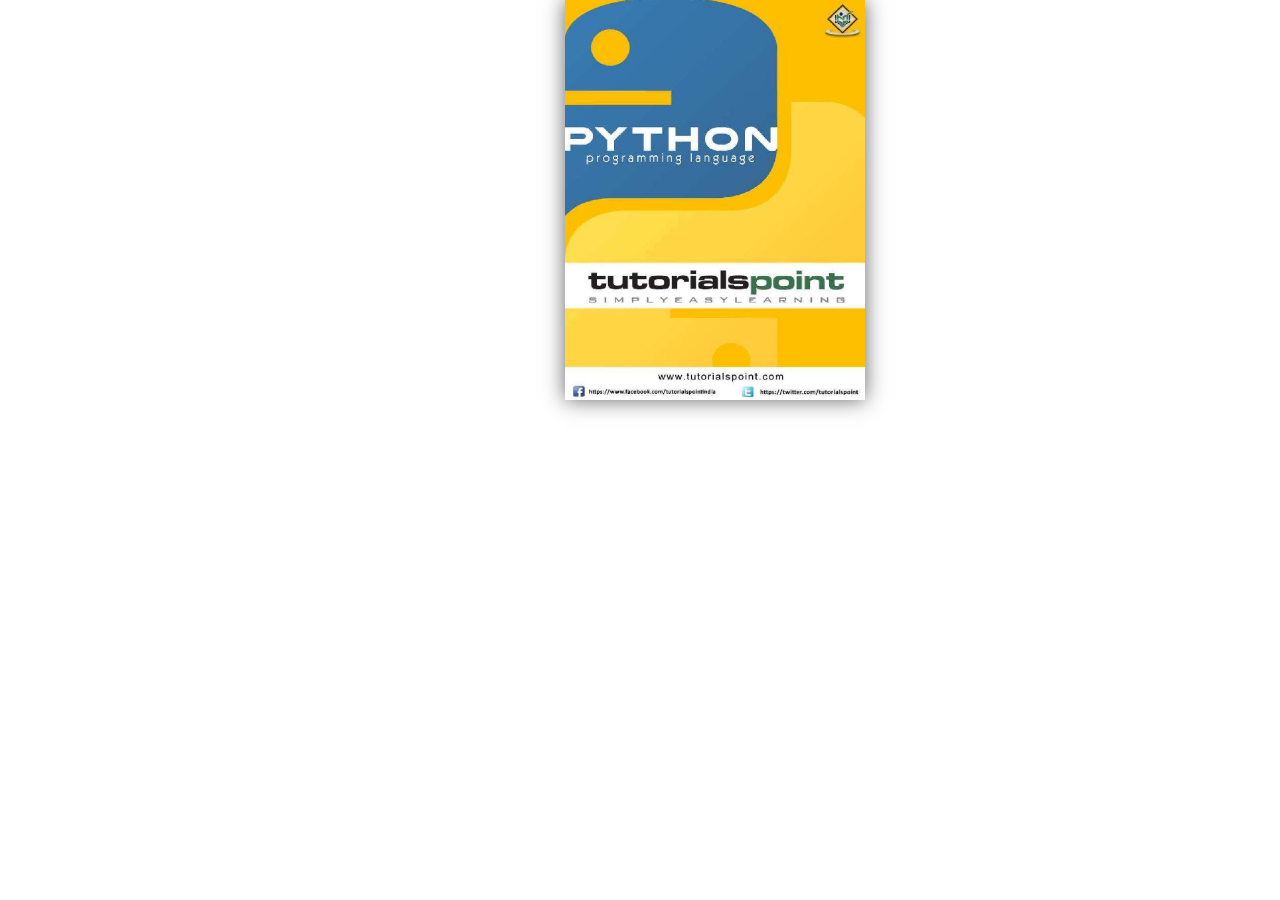
<file: index.html>
<!DOCTYPE html>
<html lang="en">
<head>
    <meta charset="UTF-8">
    <title>Flipbook</title>
    <link rel="stylesheet" href="css/style.css">
    <script type="text/javascript" src="https://cdnjs.cloudflare.com/ajax/libs/jquery/3.5.1/jquery.min.js"></script>
    <script type="text/javascript" src="js/turn.min.js"></script>


</head>
    <body>
        <div class="container">
            <div class="flipbook">
            <div>
                <img src="images/cover-page.jpg" alt="" width="100%" height="100%">
            </div>
            <div>
                <p></p>
            </div>
            <div class="table-contents">
                <h2>Table of Contents</h2>
                    <ul>
                        <li>
                            <a href="#history">
                                History of Python
                            <span>1</span>
                            </a>
                        </li>
                        <li>
                            <a href="#features">
                                Python Features
                            <span>2</span>
                            </a>
                        </li>
                        <li>
                            <a href="#installation">
                                Installing Python
                            <span>4</span>
                            </a>
                        </li>
                        <li>
                            <a href="#overview">
                                Overview
                            <span>5</span>
                            </a>
                        </li>
                    </ul>
            </div>
            <div id="history">
                <h1>History of Python</h1>
                <h2>Page 1</h2>
                <p> Python was developed by Guido van Rossum in the late eighties and early nineties atthe National Research Institute for Mathematics and Computer Science in theNetherlands.Python is derived from many other languages, including ABC, Modula-3, C, C++,Algol-68, SmallTalk, Unix shell, and other scripting languages.Python is copyrighted. Like Perl, Python source code is now available under the GNUGeneral Public License (GPL).Python is now maintained by a core development team at the institute, althoughGuido van Rossum still holds a vital role in directing its progress.</p>
            </div>
            <div id="features">
                <h1>Python Features</h1>
                <h2>Page 2</h2>
                <p>Python's features include:
                     
                    <br>Easy-to-learn:
                     
                    Python has few keywords, simple structure, and a clearlydefined syntax. This allows the student to pick up the language quickly.
                    <br>Easy-to-read:
                    Python code is more clearly defined and visible to the eyes.
                    <br>Easy-to-maintain:
                    Python's source code is fairly easy-to-maintain.

                    <br>A broad standard library:
                    Python's bulk of the library is very portable andcross-platform compatible on UNIX, Windows, and Macintosh.

                    <br>Interactive Mode:                
                    Python has 
                    support for an interactive
                     
                   </p>
            </div>
            <div id="installation">
                <h1>Installing Python</h1>
                <h2>Page 3</h2>
                <p>Python distribution is available for a wide variety of platforms. You need to downloadonly the binary code applicable for your platform and install Python.If the binary code for your platform is not available, you need a C compiler to compilethe source code manually. Compiling the source code offers more flexibility in termsof choice of features that you require in your installation.</p>
            </div>
            <div>
                <h1>Setting Up PATH</h1>
                <h2>Page 4</h2>
                <p>
 
                    Programs and other executable files can be in many directories, so operating systemsprovide a search path that lists the directories that the OS searches for executables.The path is stored in an environment variable, which is a named string maintainedby the operating system. This variable contains information available to the commandshell and other programs.The
                     
                    path
                     
                    variable is named as PATH in Unix or Path in Windows (Unix is case-sensitive; Windows is not).In Mac OS, the installer handles the path details. To invoke the Python interpreterfrom any particular directory, you must add the Python directory to your path</p>
            </div>
            <div id="overview">
                <h1>Overview</h1>
                <h2>Page 5</h2>
                <p>Python is a high-level, interpreted, interactive and object-oriented scriptinglanguage. Python is designed to be highly readable. It uses English keywordsfrequently where as other languages use punctuation, and it has fewer syntacticalconstructions than other languages
                    Python is Interpreted: 
                    Python is processed at runtime by the interpreter.You do not need to compile your program before executing it. This is similarto PERL and PHP.
                    Python is Interactive:
                    You can actually sit at a Python prompt and interactwith the interpreter directly to write your programs.
                    Python is Object-Oriented:
                    Python supports Object-Oriented style ortechnique </p>
            </div>
            <div id="installation">
                <h1>Installing Python</h1>
                <h2>Page 6</h2>
                <p>Python distribution is available for a wide variety of platforms. You need to downloadonly the binary code applicable for your platform and install Python.If the binary code for your platform is not available, you need a C compiler to compilethe source code manually. Compiling the source code offers more flexibility in termsof choice of features that you require in your installation.</p>
            </div>
            <div class="end-text">
                <h1>The End</h1>
            </div>
            </div>
        </div>
        <script type="text/javascript">
            $('.flipbook').turn({
                width:600,
                height:400,
                page:1,
                elevation: 50,
                autoCenter:true,
                duration:2000
            })
            // $(document).on('click', 'a', function(){
            //     $(".flipbook").turn("#",$(this).data('page'))
            // })
        </script>
    </body>
   
    
</html>
</file>
<file: css/style.css>
body {
    overflow: hidden;
	margin:0;
	padding:0;
}

.container {
	display: flex;
	justify-content: center;

}
.flipbook .page{
	background: white;
}

.flipbook .odd {
	background:-webkit-gradient(linear, right top, left top, color-stop(0.95, #fff), color-stop(1, #cacaca));
    background-image:-webkit-linear-gradient(right, #fff 95%, #cacaca 100%);
    background-image:-moz-linear-gradient(right, #fff 95%, #cacaca 100%);
    background-image:-ms-linear-gradient(right, #fff 95%, #cacaca 100%);
    background-image:-o-linear-gradient(right, #fff 95%, #cacaca 100%);
    background-image:linear-gradient(right, #fff 95%, #cacaca 100%);
}

.flipbook .even{
	background:-webkit-gradient(linear, left top, right top, color-stop(0.95, #fff), color-stop(1, #dadada));
    background-image:-webkit-linear-gradient(left, #fff 95%, #dadada 100%);
    background-image:-moz-linear-gradient(left, #fff 95%, #dadada 100%);
    background-image:-ms-linear-gradient(left, #fff 95%, #dadada 100%);
    background-image:-o-linear-gradient(left, #fff 95%, #dadada 100%);
    background-image:linear-gradient(left, #fff 95%, #dadada 100%);
}
.flipbook .shadow, #flipbook.shadow {

	-webkit-box-shadow:0 0 20px #666;
	-moz-box-shadow:0 0 20px #666;
	-o-box-shadow:0 0 20px #666;
	-ms-box-shadow:0 0 20px #666;
	box-shadow:0 0 20px #666;
}

.end-text{
	text-align: center;
}

.table-contents a:hover {
	background: burlywood;
	float: left;
	width: 100%;
	clear: both;
	border-radius: 10px;
}
a {
	text-decoration: none;
}

.flipbook .table-contents span{
	float: right;
	padding-right: 20px;
}

ul {
	list-style-type: none;
	line-height: 25px;
}
</file>
